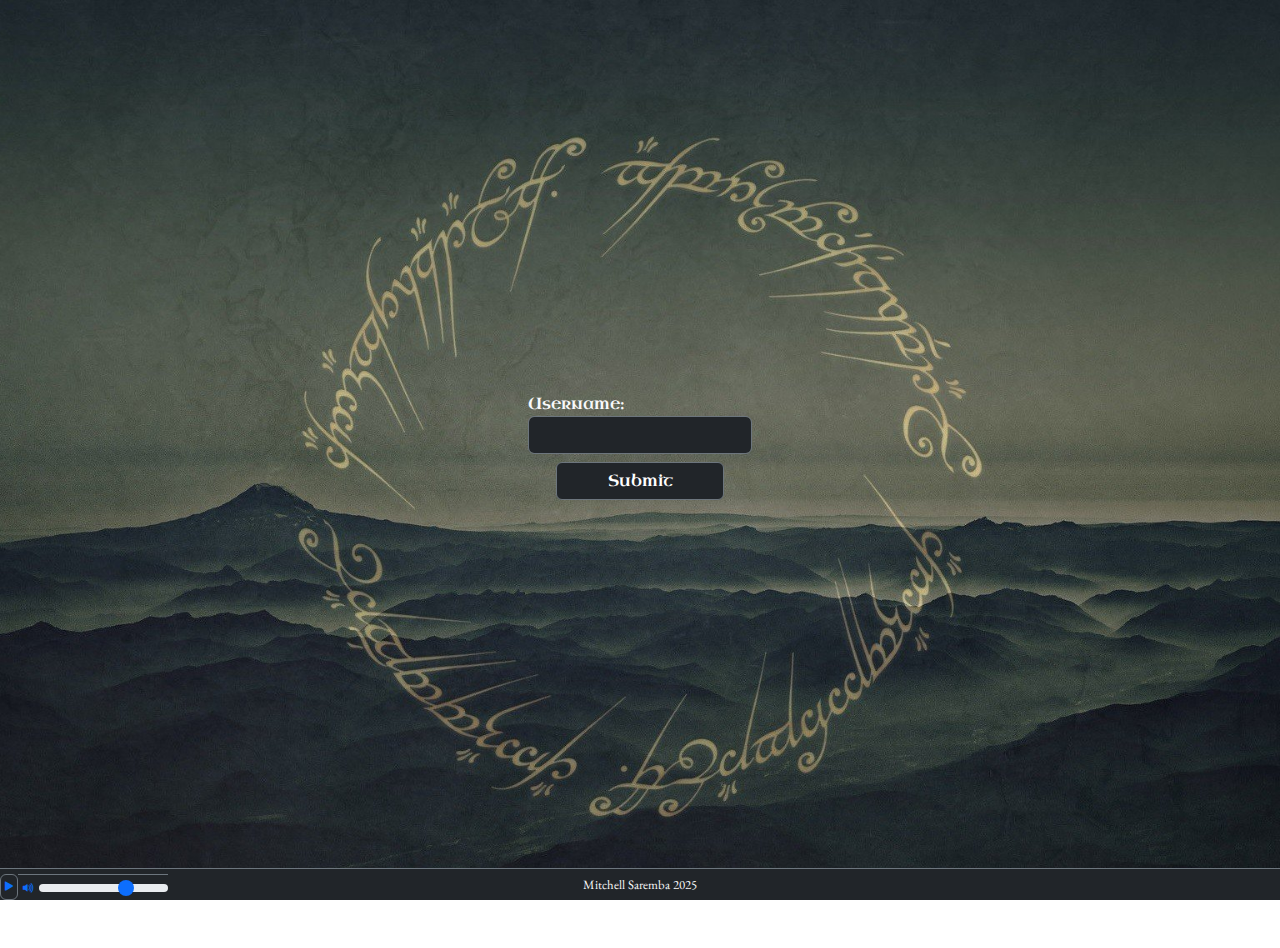
<file: index.html>
<!DOCTYPE html>
<html lang="en">
  <head>
    <meta charset="UTF-8" />
    <meta name="viewport" content="width=device-width, initial-scale=1.0" />
    <title>Midterm</title>

    <!-- Local Styles -->
    <link rel="stylesheet" href="includes/css/styles.css" />
    <!-- Bootstrap CSS -->
    <link
      href="https://cdn.jsdelivr.net/npm/bootstrap@5.3.3/dist/css/bootstrap.min.css"
      rel="stylesheet"
      integrity="sha384-QWTKZyjpPEjISv5WaRU9OFeRpok6YctnYmDr5pNlyT2bRjXh0JMhjY6hW+ALEwIH"
      crossorigin="anonymous"
    />
    <!-- Icons -->
    <link
      rel="stylesheet"
      href="https://cdn.jsdelivr.net/npm/bootstrap-icons@1.11.1/font/bootstrap-icons.css"
    />
    <!-- Fonts -->
    <link rel="preconnect" href="https://fonts.googleapis.com" />
    <link rel="preconnect" href="https://fonts.gstatic.com" crossorigin />
    <link
      href="https://fonts.googleapis.com/css2?family=EB+Garamond:ital,wght@0,400..800;1,400..800&family=Roboto:ital,wght@0,100..900;1,100..900&family=Uncial+Antiqua&display=swap"
      rel="stylesheet"
    />

    <!-- Bootstrap JS -->
    <script
      src="https://cdn.jsdelivr.net/npm/bootstrap@5.3.3/dist/js/bootstrap.bundle.min.js"
      integrity="sha384-YvpcrYf0tY3lHB60NNkmXc5s9fDVZLESaAA55NDzOxhy9GkcIdslK1eN7N6jIeHz"
      crossorigin="anonymous"
    ></script>
  </head>
  <body class="d-flex justify-content-center align-items-center mb-5">
    <!-- Main Content Block -->
    <div
      id="mainBlock"
      class="container w-100 min-vh-100 d-flex flex-column justify-content-center align-items-center p-0"
    >
      <!-- Login Form Container -->
      <div class="form-group p-2" id="loginFormContainer">
        <!-- Login Form -->
        <form action="" method="get" id="loginForm">
          <div
            class="form-group d-flex justify-content-center align-items-center flex-column"
          >
            <label class="text-light align-self-start" for="username"
              >Username:</label
            >
            <input
              id="usernameInput"
              type="text"
              class="form-control bg-dark text-light border border-1 border-secondary"
            />
            <button
              type="submit"
              class="m-2 w-75 btn btn-dark border border-1 border-secondary secondary-font fs-btn"
              id="loginBtn"
            >
              Submit
            </button>
            <span id="errorSpan" class="text-light text-center"></span>
          </div>
        </form>
      </div>

      <!-- Homepage -->
      <div class="container p-3 hidden" id="displayContainer">
        <!-- Upper Navbar -->
        <nav
          class="navbar navbar-dark bg-dark d-flex justify-content-between position-fixed top-0 start-0 w-100 z-3"
        >
          <div
            class="container-fluid d-flex flex-row justify-content-between px-2"
          >
            <!-- Homepage Title -->
            <span id="homepageTitle" class="navbar-brand mb-0 h3"></span>
            <!-- Logout Button -->
            <button
              id="logoutBtn"
              class="btn btn-primary text-dark rounded p-1"
              data-bs-toggle="modal"
              data-bs-target="#logoutModal"
            >
              <span class="fs-btn secondary-font fw-bold text-dark"
                >Logout</span
              >
            </button>
          </div>
        </nav>
        <div
          class="modal fade"
          id="logoutModal"
          tabindex="-1"
          aria-labelledby="logoutModalLabel"
          aria-hidden="true"
        >
          <div class="modal-dialog">
            <div class="modal-content bg-dark">
              <div class="modal-header border-bottom border-secondary">
                <h5 class="modal-title text-light" id="logoutModalLabel">
                  Logout
                </h5>
                <button
                  type="button"
                  class="btn-close"
                  data-bs-dismiss="modal"
                  aria-label="Close"
                ></button>
              </div>
              <div class="modal-body bg-dark">
                <p class="text-light secondary-font">
                  Are you sure you want to logout?
                </p>
              </div>
              <div class="modal-footer border-top border-secondary">
                <button
                  id="logoutModalYes"
                  type="button"
                  class="btn btn-danger text-dark modal-btn secondary-font"
                  data-bs-dismiss="modal"
                >
                  <span class="secondary-font"> Yes, logout.</span>
                </button>
                <button
                  id="logoutModalNo"
                  type="button"
                  class="btn btn-secondary text-dark modal-btn secondary-font"
                  data-bs-dismiss="modal"
                >
                  <span class="secondary-font">No, take me back.</span>
                </button>
              </div>
            </div>
          </div>
        </div>

        <!-- Admin Container -->
        <div
          class="container bg-dark w-100 mw-80 position-relative border border-3 border-secondary rounded mt-5"
          id="adminContainer"
        >
          <div
            class="container d-flex flex-row justify-content-between p-0 mt-2"
          >
            <!-- Admin Title -->

            <span class="text-light d-flex flex-row" id="adminTitle"
              >Admin</span
            >
            <!-- Admin List Hamburger -->
            <button
              class="navbar-toggler btn btn-dark btn-sm d-block d-md-none d-flex text-light rounded"
              type="button"
              id="adminNavBurger"
              data-bs-toggle="collapse"
              aria-expanded="false"
              aria-controls="adminNavListCollapse"
              data-bs-target="#adminNavListCollapse"
            >
              <span
                class="border border-2 border-secondary text-secondary rounded p-1 w-100"
                >☰</span
              >
            </button>

            <!-- Admin List -->
            <div id="adminNavListCollapse" class="collapse d-md-block">
              <ul
                id="adminNavList"
                class="nav nav-tabs d-flex flex-column flex-md-row bg-dark"
                role="tablist"
                data-bs-transition="fade"
              ></ul>
            </div>
          </div>
          <div
            class="container d-flex flex-row flex-md-column bg-dark w-100 mw-80 position-relative"
            id="adminDisplay"
          >
            <!-- Admin Nav Content -->
            <div id="adminNavItems" class="tab-content w-100 m-0"></div>
          </div>
        </div>

        <!-- User Container -->
        <div
          class="container bg-dark w-100 mw-80 position-relative border border-3 border-secondary rounded mt-5"
          id="userContainer"
        >
          <div
            class="container d-flex flex-row justify-content-between p-0 mt-2"
          >
            <!-- User Title -->

            <span class="text-light d-flex flex-row" id="userTitle">Users</span>
            <!-- User List Hamburger -->
            <button
              class="navbar-toggler btn btn-dark btn-sm mb-2 d-block d-md-none d-flex text-light rounded"
              type="button"
              id="userNavBurger"
              data-bs-toggle="collapse"
              aria-expanded="false"
              aria-controls="userNavListCollapse"
              data-bs-target="#userNavListCollapse"
            >
              <span
                class="border border-2 border-secondary text-secondary rounded p-1 w-100"
                >☰</span
              >
            </button>
            <!-- User List -->
            <div id="userNavListCollapse" class="collapse d-md-block">
              <ul
                id="userNavList"
                class="nav nav-tabs d-flex flex-column flex-md-row bg-dark"
                role="tablist"
              ></ul>
            </div>
          </div>
          <div
            class="container d-flex flex-row flex-md-column bg-dark w-100 mw-80 position-relative"
            id="userDisplay"
          ></div>
          <!-- User Nav Content -->
          <div id="userNavItems" class="tab-content w-100 m-0"></div>
        </div>
      </div>
      <footer
        class="footer position-fixed bottom-0 bg-secondary text-light bg-dark w-100 d-flex justify-content-end justify-content-sm-center px-1 border-top border-secondary"
      >
        <!-- Audio -->
        <div
          id="audioContainer"
          class="d-flex position-fixed bottom-0 start-0 z-3 bg-dark"
        >
          <audio id="audio" src="audio/login_page.mp3" class="d-none"></audio>

          <!-- Custom controls -->
          <button
            id="playBtn"
            class="btn p-0 m-0 text-primary border-top border-secondary"
          >
            <i class="bi bi-play-fill fs-6"></i>
          </button>

          <!-- Volume control -->
          <div
            id="volumeContainer"
            class="container d-flex align-items-center p-0 m-0 border-top border-secondary"
          >
            <i class="bi bi-volume-up-fill text-primary px-1"></i>
            <input
              type="range"
              class="form-range"
              min="0"
              max="1"
              step="0.1"
              value="0.7"
              id="volumeControl"
            />
          </div>
        </div>
        <p class="my-auto p-0 secondary-font">Mitchell Saremba 2025</p>
      </footer>
    </div>
    <script src="https://cdn.jsdelivr.net/npm/bootstrap@5.3.0-alpha1/dist/js/bootstrap.bundle.min.js"></script>

    <script src="includes/js/script.js"></script>
  </body>
</html>
</file>
<file: includes/css/styles.css>
* {
  /* border: 0.1px dotted green; */
  font-family: "Uncial Antiqua", system-ui;
}

body {
  background-image: url("home_background.jpg");
  background-size: cover;
  background-position: center;
  background-attachment: fixed;
  min-height: 100vh;
}

#userNavList,
#adminNavList {
  font-size: 0.8em;
}

#userDisplay,
#adminDisplay {
  font-size: 0.8em;
  display: flex;
  justify-content: center;
  text-align: center;
}

.border-gold {
  border: 0.1em solid #a19b81;
  border-radius: 5px;
}

.hidden {
  display: none;
}

.profile-img {
  max-width: 100%;
  min-width: 150px;
  max-height: 250px;
  object-fit: cover;
  aspect-ratio: 1 / 1;
  border-radius: 50%;
  border: 3px solid #a19b81;
}

#homepageTitle {
  font-size: 0.9em;
}

#adminNavListCollapse,
#userNavListCollapse {
  position: relative;
}
#adminNavList,
#userNavList {
  position: absolute;
  z-index: 1;
  top: 50px;
  right: 0;
}

#adminNavBurger,
#userNavBurger {
  position: absolute;
  z-index: 1;
  right: 15px;
  height: 35px;
  aspect-ratio: 1/1;
}

.navLiSpan {
  /* font-weight: bold; */
  font-family: "EB Garamond", serif;
}

#adminHamburger #errorSpan {
  font-family: "Courier New", Courier, monospace;
  font-size: 0.7em;
}

footer {
  font-size: 0.8em;
  z-index: 3;
  text-align: center;
  height: 32px;
}

.navbar-toggler-icon {
  background-color: var(--main-color);
  cursor: pointer;
}

/* Animation for hamburger icons */
@keyframes burger_swivel {
  0% {
    transform: rotateZ(0deg);
  }
  50% {
    transform: rotateZ(15deg);
  }
  100% {
    transform: rotateZ(0deg);
  }
}

.navbar-toggler:hover {
  animation: burger_swivel 0.5s ease-out;
}

.fs-btn {
  font-size: 0.8em;
  padding: 3px;
  font-weight: bold;
}

.secondary-font {
  font-family: "EB Garamond", serif;
}

/* Post Mobile */
@media (min-width: 567px) {
  .fs-btn {
    font-size: 1em;
    padding: 5px;
  }

  #homepageTitle {
    font-size: 1.2em;
  }
}

@media (min-width: 768px) {
  #userNavList,
  #adminNavList {
    position: relative;
    top: 0;
    left: 0;
  }
}
</file>
